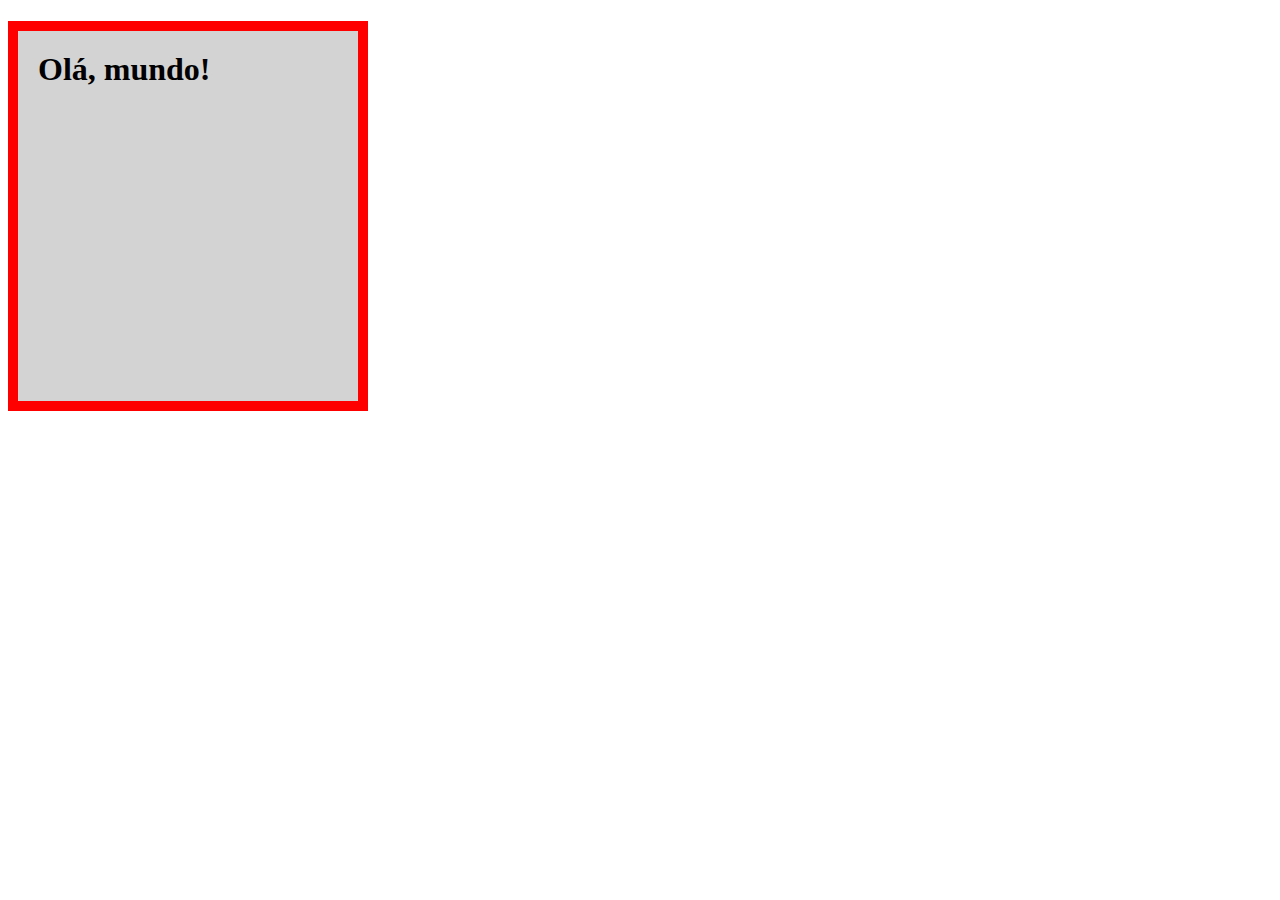
<file: index.html>
<!DOCTYPE html>
<html lang="en">
<head>
    <meta charset="UTF-8">
    <meta name="viewport" content="width=device-width, initial-scale=1.0">
    <title>Document</title>
    <style>
    h1 {
        width: 300px;
        height: 330px;
        background-color: lightgray;
        border-width: 10px;
        border-style: solid;
        border-color: red;
        padding: 20px;
        outline-width: 30px;
        outline-color: blue;
        margin: ;
    }
</style>
</head>
<body>
    <h1>Olá, mundo!</h1>
</body>
</html>
</file>
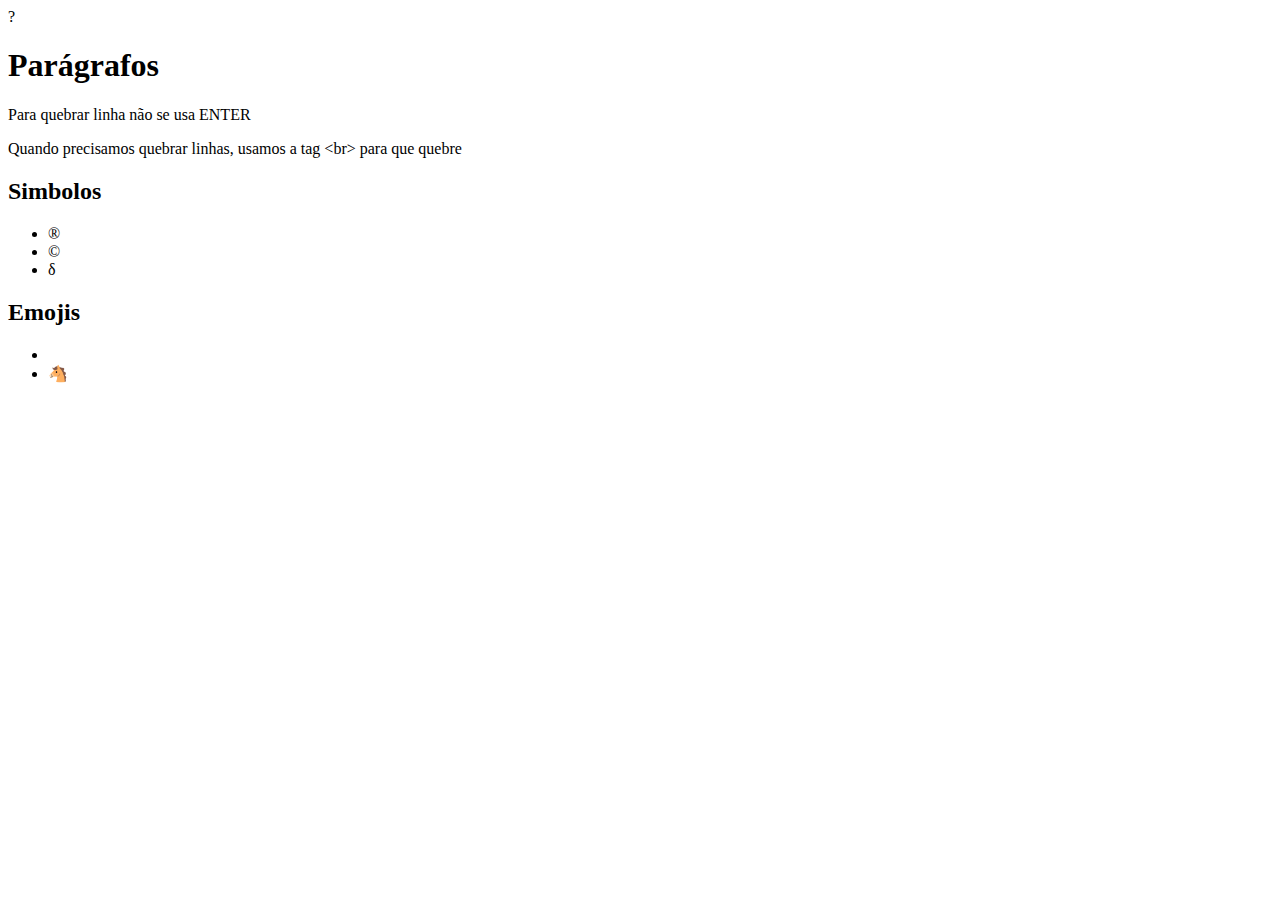
<file: Untitled-1.html>
<!DOCTYPE html>
<html lang="pt-br">
<head>
<meta charset="UTF-8">
<meta name="viewport" content="width=device-width, initial-scale=1.0">
<link rel="shortcut icon" href="favicon.ico" type="image/x-icon">
<title>Document</title>
</head>
<body>?
<h1> Parágrafos </h1>
<p>Para quebrar linha não se usa
ENTER
<p>Quando precisamos quebrar linhas, usamos a tag &lt;br&gt; para que quebre</p>
<h2>Simbolos</h2>
<ul>
<li>&reg;</li>
<li>&copy;</li>
<li>&delta;</li>
</ul>
<h2>Emojis</h2>
<ul>
<li></li>
<li>&#x1F434</li>
</ul>
</p>
</body>
</html>
</file>
